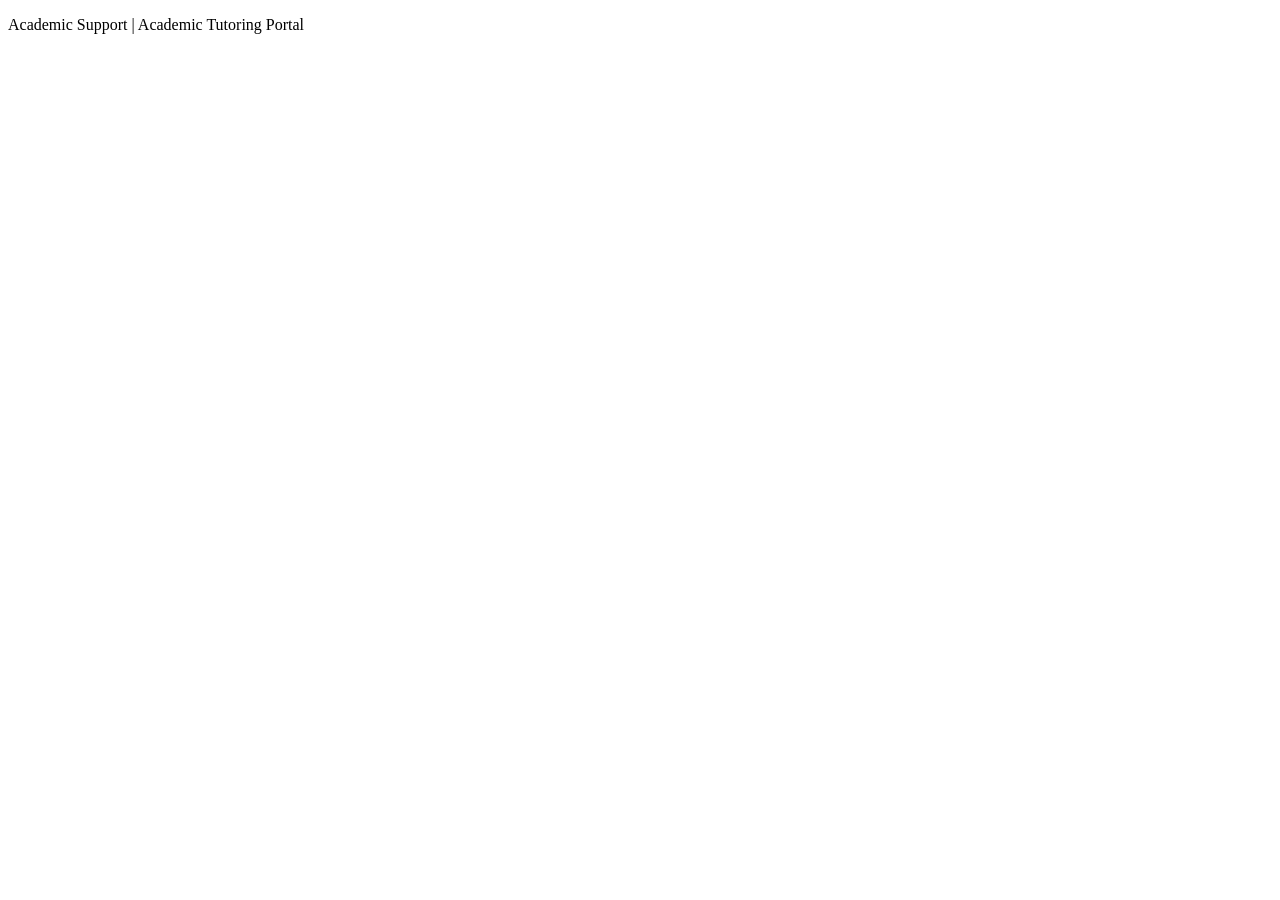
<file: src/main/resources/templates/fragments/footer.html>
<!DOCTYPE html>
<html lang="en" xmlns:th="http://www.thymeleaf.org">
<body>
<footer class="site-footer" th:fragment="siteFooter">
    <div class="container">
        <p>Academic Support | Academic Tutoring Portal</p>
    </div>
</footer>
</body>
</html>
</file>
